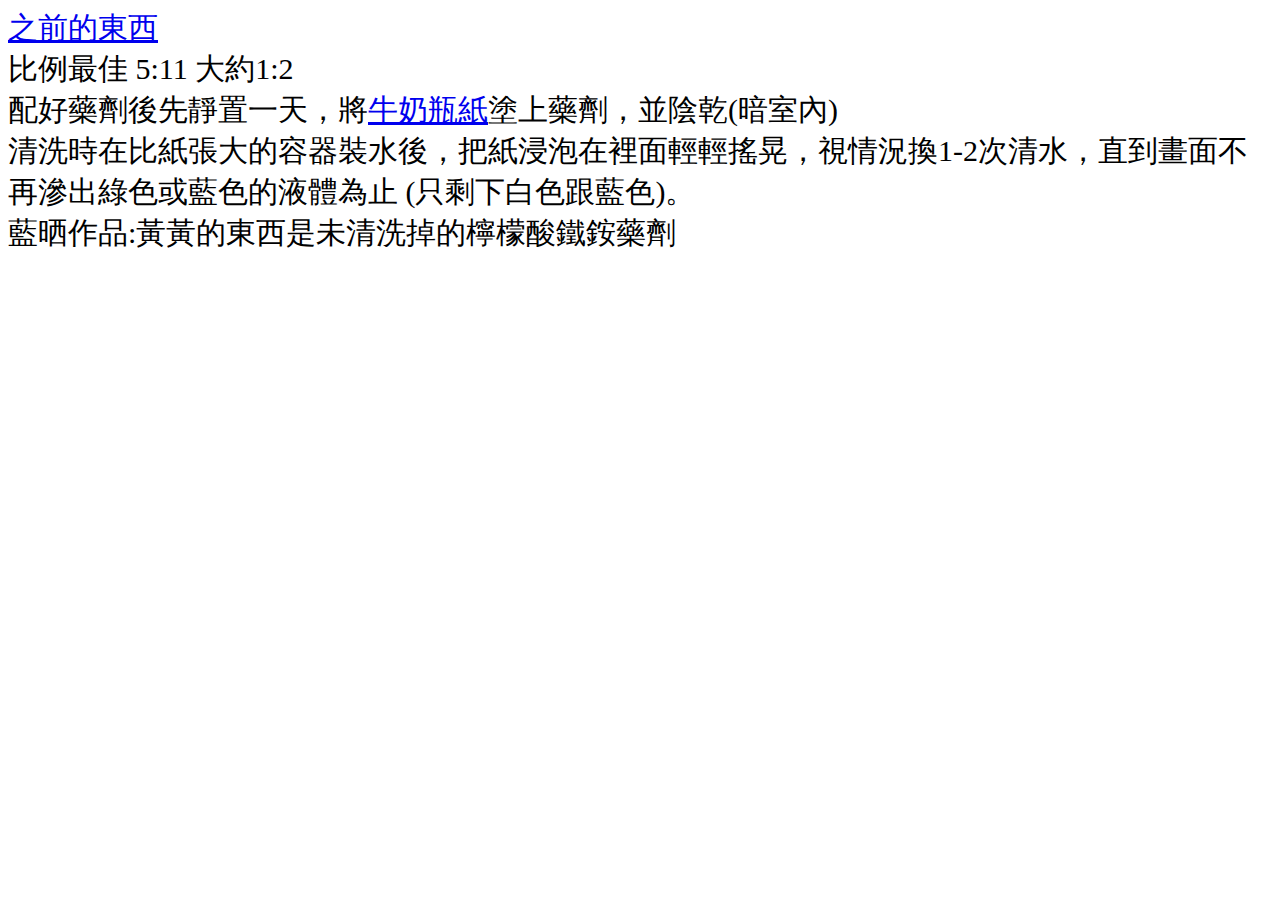
<file: index.html>
<!DOCTYPE html>
<html lang="en">
<head>
    <meta charset="UTF-8">
    <meta http-equiv="X-UA-Compatible" content="IE=edge">
    <meta name="viewport" content="width=device-width, initial-scale=1.0">
    <link href="style.css" rel="stylesheet" type="text/css">
    <title>藍晒-------嘉北科展</title>
</head>
<body>
    <a href="url">之前的東西</a><br>
    比例最佳 5:11 大約1:2
    <br>
    配好藥劑後先靜置一天，將<a href="paper" target="_blank">牛奶瓶紙</a>塗上藥劑，並陰乾(暗室內)
    <br>
    清洗時在比紙張大的容器裝水後，把紙浸泡在裡面輕輕搖晃，視情況換1-2次清水，直到畫面不再滲出綠色或藍色的液體為止 (只剩下白色跟藍色)。
    <br>
    藍晒作品:黃黃的東西是未清洗掉的檸檬酸鐵銨藥劑
    <br>

</body>
</html>
</file>
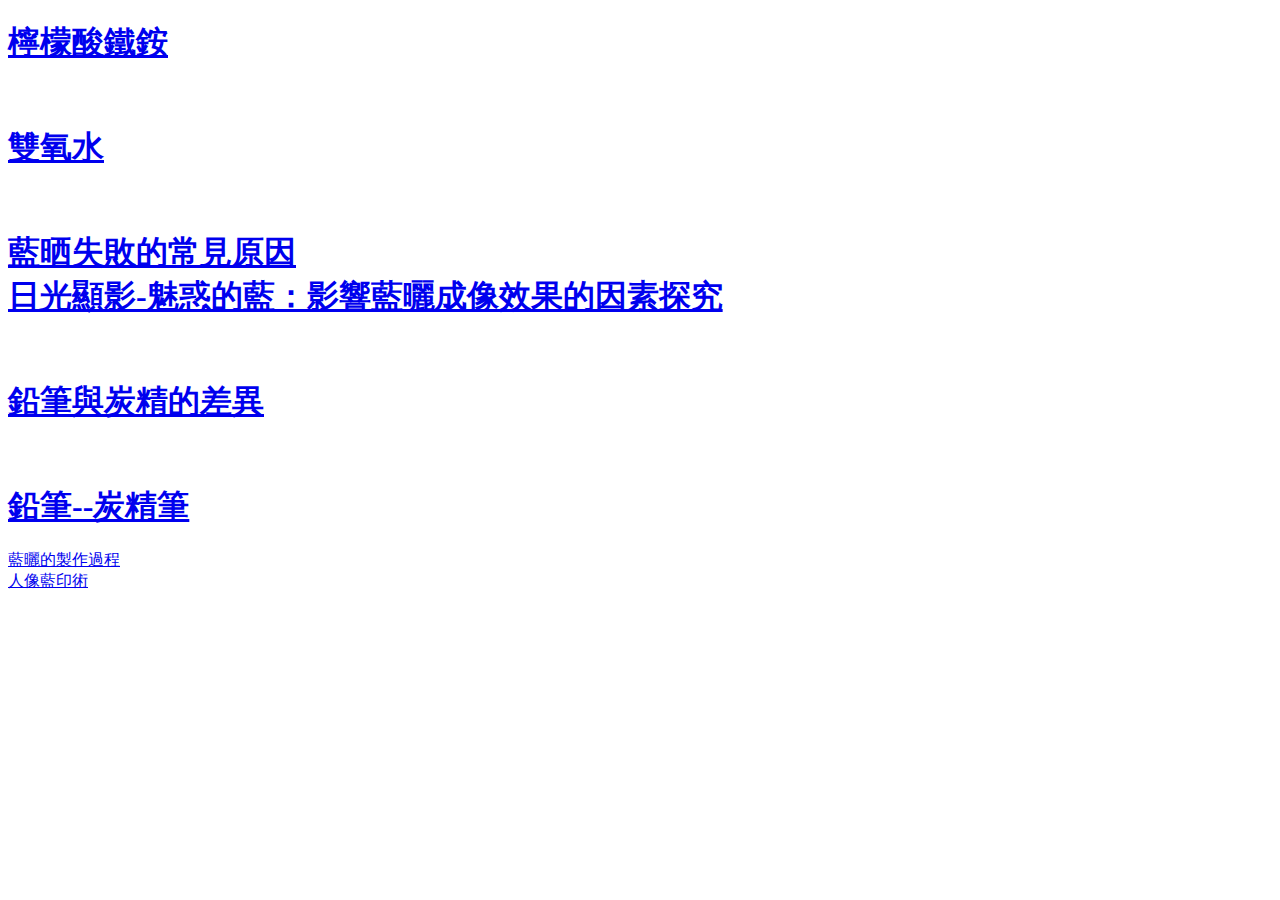
<file: url/index.html>
<!DOCTYPE html>
<html lang="en">
<head>
    <meta charset="UTF-8">
    <meta http-equiv="X-UA-Compatible" content="IE=edge">
    <meta name="viewport" content="width=device-width, initial-scale=1.0">
    <title>藍晒-------嘉北科展</title>
</head>
<body>
    <h1><a href="./AFC">檸檬酸鐵銨</a></h1>
    <br>
    <h1><a href="h2o2"> 雙氧水</a></h1>
    <br>
    <h1><a href="https://tovisionary.blogspot.com/2019/08/blog-post.html" target="_blank">藍晒失敗的常見原因</a><br><a href="https://science.hsjh.chc.edu.tw/upload_works/106/ba5934ecec206c09d6d1d3cbc9bbdb72.pdf">日光顯影-魅惑的藍：影響藍曬成像效果的因素探究</a></h1>
    <br>
    <h1><a href="https://www.artfans.com.tw/blog/posts/graphlte-charcoal" target="_blank">鉛筆與炭精的差異</a></h1>
    <br>
    <div class="pencils">
        <h1><a href="./pencils">鉛筆--炭精筆</a></h1>
    </div>
    <div>
        <a href="https://www.facebook.com/cyanotype2017/posts/719991041519723" target="_blank">藍曬的製作過程</a><br>
        <a href="http://chemed.chemistry.org.tw/?p=2830" target="_blank">人像藍印術</a>
    </div>
</body>
</html>
</file>
<file: style.css>
html{font-size: 30px;}
</file>
